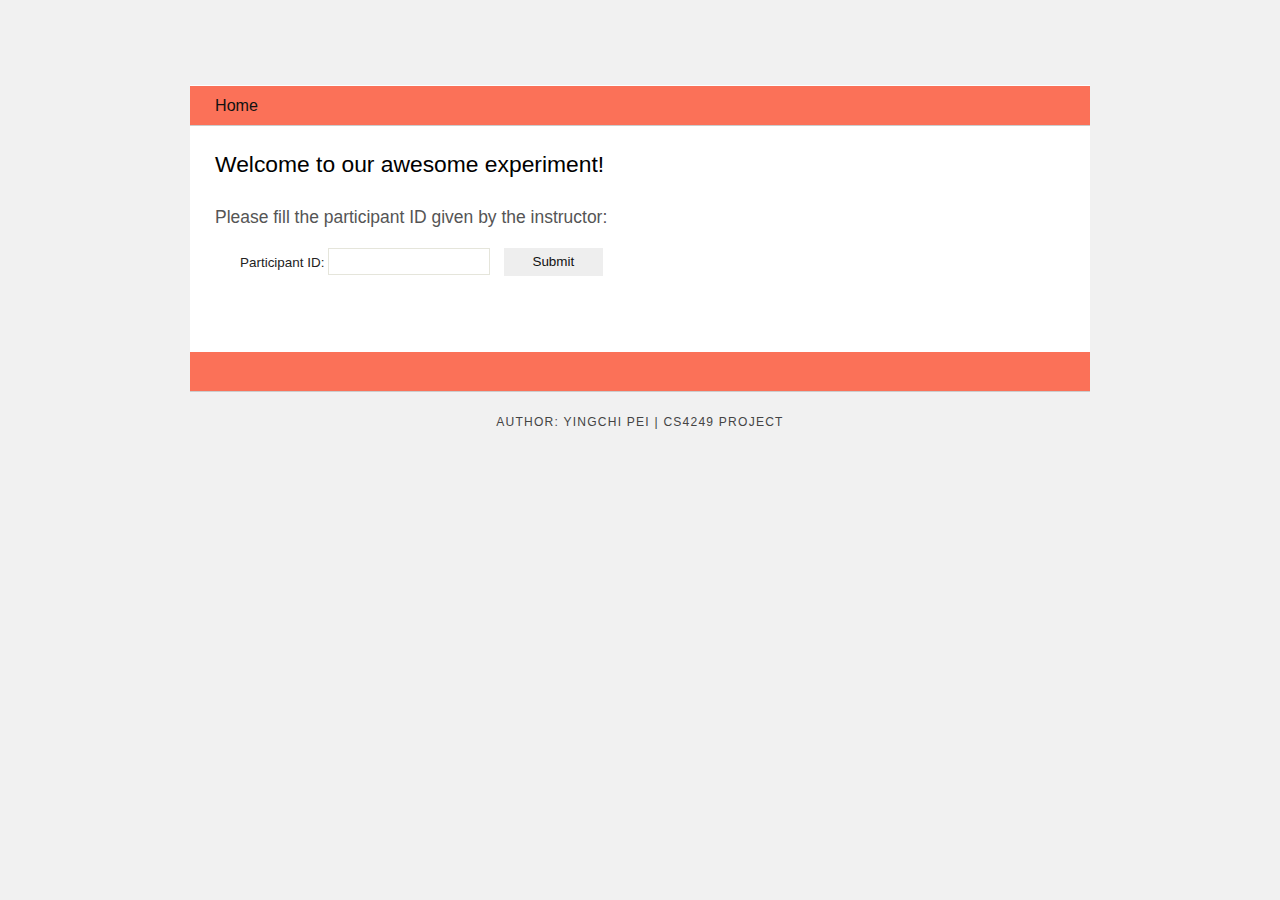
<file: index.html>
<!DOCTYPE HTML>
<html>

<head>
  <meta http-equiv="Content-Type" content="text/html; charset=utf-8" />
  <title>CS4249 Experiment</title>
  <link rel="stylesheet" href="css/index.css" type="text/css" media="screen" />
</head>

<body>
  <div id="logo"></div>
  <div id="basic-accordian" >
    <div id="test-header" class="accordion_headings">Home</div>
    <div id="test-content">
      <div class="accordion_child">
        <h1>Welcome to our awesome experiment!</h1>
        <h2>Please fill the participant ID given by the instructor:</h2>
        <form action="consent.html" class="form_settings">
          Participant ID: <input type="text" name="user_id" required autocomplete="off">
          <input type="submit" class="submit">
        </form>
      </div>
    </div>
    <div id="test1-header" class="accordion_headings"> &nbsp; </div>
    </div>
  </div>
  <div id="footer">
    <p>Author: Yingchi PEI | CS4249 Project</p>
  </div>

  <script>
      localStorage.clear();
  </script>
</body>
</html>
</file>
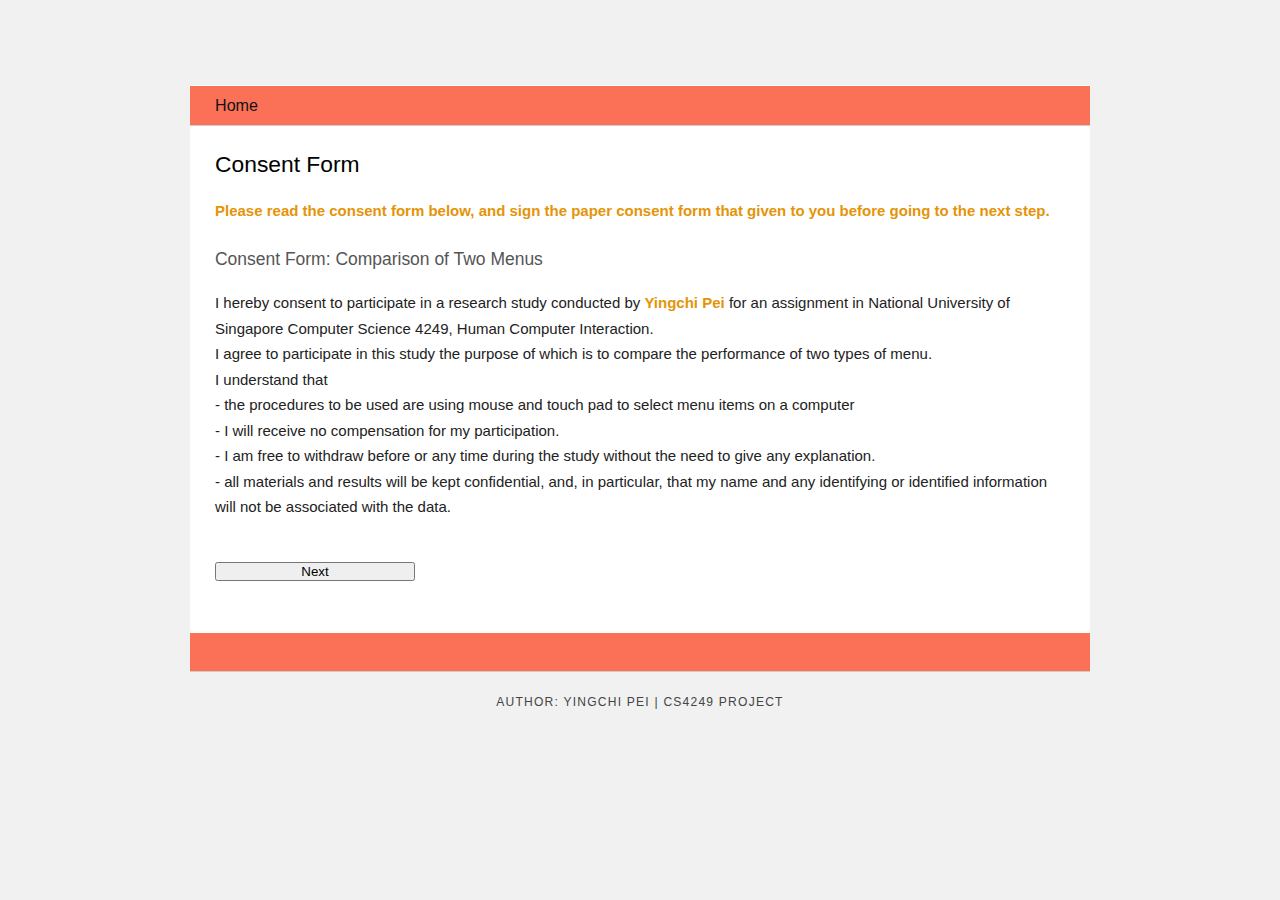
<file: consent.html>
<!DOCTYPE HTML>
<html>

<head>
    <meta http-equiv="Content-Type" content="text/html; charset=utf-8"/>
    <title>Consent Form</title>
    <link rel="stylesheet" href="css/index.css" type="text/css" media="screen"/>
</head>

<body>
<div id="logo"></div>
<div id="basic-accordian">
    <div id="test-header" class="accordion_headings">Home</div>
    <div id="test-content">
        <div class="accordion_child">
            <h1>Consent Form</h1>

            <p><b>Please read the consent form below, and sign the paper consent form that given to you before going to the next step.</b> <br></p>
            <h2>Consent Form: Comparison of Two Menus</h2>
            <p>
                I hereby consent to participate in a research study conducted by
                <b> Yingchi Pei </b> for an assignment in National University of Singapore Computer Science
                4249, Human Computer Interaction. <br>
                I agree to participate in this study the purpose of which is to compare the performance of two types of menu. <br>
                I understand that <br>
                - the procedures to be used are using mouse and touch pad to select menu items on a computer <br>
                - I will receive no compensation for my participation. <br>
                - I am free to withdraw before or any time during the study without the need to give any
                explanation.<br>
                - all materials and results will be kept confidential, and, in particular, that my name
                and any identifying or identified information will not be associated with the data.
            </p>
        </div>
    </div>

    <form action="instruction.html">
        <input type="submit" class="submit" value="Next"/>
    </form>
    <div id="test1-header" class="accordion_headings"> &nbsp;</div>
</div>
</div>
<div id="footer">
    <p>Author: Yingchi PEI | CS4249 Project</p>
</div>

<script>
    let url = new URL(window.location.href);
    let userId = url.searchParams.get("user_id");
    console.log(userId);
    localStorage.setItem("cs4249exp.userId", userId);
</script>

</body>
</html>
</file>
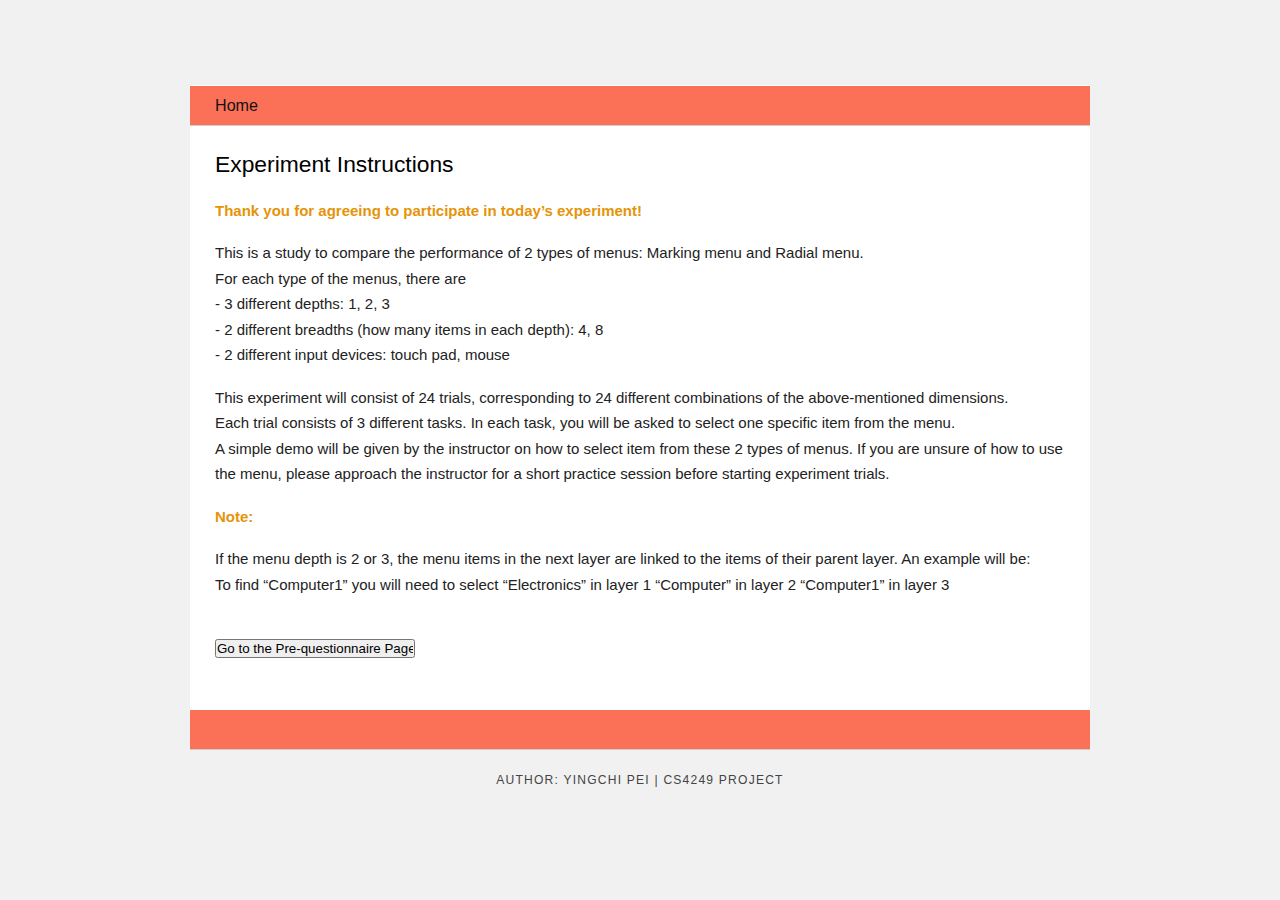
<file: instruction.html>
<!DOCTYPE HTML>
<html>

<head>
    <meta http-equiv="Content-Type" content="text/html; charset=utf-8"/>
    <title>Instructions</title>
    <link rel="stylesheet" href="css/index.css" type="text/css" media="screen"/>
</head>

<body>
<div id="logo"></div>
<div id="basic-accordian">
    <div id="test-header" class="accordion_headings">Home</div>
    <div id="test-content">
        <div class="accordion_child">
            <h1>Experiment Instructions</h1>

            <p><b>Thank you for agreeing to participate in today’s experiment!</b> <br></p>
            <p>
                This is a study to compare the performance of 2 types of menus: Marking menu and
                Radial menu.<br>

                For each type of the menus, there are <br>
                - 3 different depths: 1, 2, 3 <br>
                - 2 different breadths (how many items in each depth): 4, 8 <br>
                - 2 different input devices: touch pad, mouse <br>
            </p>
            <p>This experiment will consist of 24 trials, corresponding to 24 different combinations
                of the above-mentioned dimensions. <br>
                Each trial consists of 3 different tasks. In each task, you will be asked to select
                one specific item from the menu. <br>
                A simple demo will be given by the instructor on how to select item from these 2
                types of menus. If you are unsure of how to use the menu, please approach the
                instructor for a short practice session before starting experiment trials.
            <p><b>Note: </b></p>
            <p>
                If the menu depth is 2 or 3, the menu items in the next layer are linked to the
                items of their parent layer. An example will be: <br>
                To find “Computer1” you will need to select “Electronics” in layer 1 “Computer” in layer
                2 “Computer1” in layer 3
            </p>
        </div>
    </div>

    <form action="pre_qn.html">
        <input type="submit" class="submit" value="Go to the Pre-questionnaire Page :)"/>
    </form>
    <div id="test1-header" class="accordion_headings"> &nbsp;</div>
</div>
</div>
<div id="footer">
    <p>Author: Yingchi PEI | CS4249 Project</p>
</div>

</body>
</html>
</file>
<file: css/index.css>
html {
}

* {
    margin: 0;
    padding: 0;
}

body {
    font-family: 'Josefin Sans', arial, sans-serif;
    font-size: .84em;
    color: #222;
    line-height: 1.4em;
    background: #F1F1F1;
    width: 900px;
    margin: 10px auto 0px auto;
}

h1, h2, h3, h4, h5, h6 {
    color: #FFA509;
    letter-spacing: 0em;
    padding: 0 0 5px 0;
}

h1, h2, h3 {
    font: normal 170% 'Open Sans', arial;
    margin: 0 0 15px 0;
    padding: 0 0 5px 0;
    color: #000;
}

h2 {
    font-size: 130%;
    padding: 9px 0 5px 0;
    color: #555;
}

h3 {
    font-size: 140%;
    padding: 5px 0 0 0;
}

h4, h6 {
    color: #009FBC;
    padding: 0 0 5px 0;
    font: normal 110% arial;
    text-transform: uppercase;
}

h5, h6 {
    color: #888;
    font: normal 95% arial;
    letter-spacing: normal;
    padding: 0 0 15px 0;
}

a, a:hover {
    outline: none;
    text-decoration: none;
    border-bottom: 1px dashed #000;
    color: #000;
}

p {
    font-size: 15px;
    line-height: 1.7em;
    padding-bottom: 17px;
}
b {
    color:#e59408;
}

blockquote {
    margin: 20px 0;
    padding: 10px 20px 0 20px;
    border: 1px solid #E5E5DB;
    background: #FFF;
}

ul {
    margin: 2px 0 12px 0;
}

ul li {
    list-style-type: none;
    background: url(bullet.png) no-repeat;
    margin: 0 0 0 0;
    padding: 0 0 4px 25px;
    line-height: 1.5em;
}

ol {
    margin: 8px 0 22px 0;
}

ol li {
    margin: 0 0 11px 20px;
}

.left {
    float: left;
    width: auto;
    margin-right: 10px;
}

.right {
    float: right;
    width: auto;
    margin-left: 10px;
}

.center {
    display: block;
    text-align: center;
    margin: 20px auto;
}

#basic-accordian {
    padding: 0px;
    background: #FFF;
}

.accordion_headings {
    padding: 10px 25px 10px 25px;
    background: #fb7158;
    color: #111;
    border-top: 1px solid #FFF;
    border-bottom: 1px solid #CCC;
    font-size: 120%;
    position: relative;
    z-index: 20;
}

.accordion_child {
    padding: 25px;
    background: #FFF;
}

#logo {
    width: 100%;
    height: 60px;
    background: transparent;
    color: #444;
    position: relative;
    z-index: 10;
    padding-top: 15px;
}

#logo h1 {
    font: normal 600% 'century gothic', arial;
    padding: 0 0 0 20px;
    margin: 0;
    color: #CCC;
}

#footer p {
    letter-spacing: 0.1em;
    text-transform: uppercase;
    text-align: center;
    padding: 20px;
    color: #444;
    font-size: 90%;
}

#footer a, #footer a:hover {
    color: #76786A;
    text-decoration: none;
    border: 0;
}

.search {
    color: #5D5D5D;
    border: 1px solid #BBB;
    width: 134px;
    padding: 4px;
    font: 100% arial, sans-serif;
}

.form_settings {
    margin: 15px 0 0 0;
}

.form_settings p {
    padding: 0 0 4px 0;
}

.form_settings span {
    float: left;
    width: 200px;
    text-align: left;
}

.form_settings input, .form_settings textarea {
    padding: 5px;
    width: 150px;
    font: 100% arial;
    border: 1px solid #E5E5DB;
    background: #FFF;
    color: #47433F;
}

.form_settings .submit {
    font: 100% arial;
    border: 2px;
    width: 99px;
    margin: 0 0 0 10px;
    height: 28px;
    padding: 5px 0 5px 0;
    cursor: pointer;
    background: #EEE;
    color: #111;
}

.form_settings textarea, .form_settings select {
    font: 100% arial;
    width: 299px;
}

.form_settings select {
    width: 310px;
}

.form_settings .checkbox {
    margin: 4px 0;
    padding: 0;
    width: 14px;
    border: 0;
    background: none;
}

.separator {
    width: 100%;
    height: 0;
    border-top: 1px solid #D9D5CF;
    border-bottom: 1px solid #FFF;
    margin: 0 0 20px 0;
}

form {
    margin: 0 auto;
    padding: 0 0 50px 25px;
}

form .submit {
    width: 200px;
}

table {
    margin: 10px 0 30px 0;
}

table tr th, table tr td {
    background: #EFEFEF;
    color: #111;
    padding: 7px 4px;
    text-align: left;
}

table tr td {
    background: #F8F8F8;
    color: #47433F;
    border-top: 1px solid #FFF;
}
</file>
